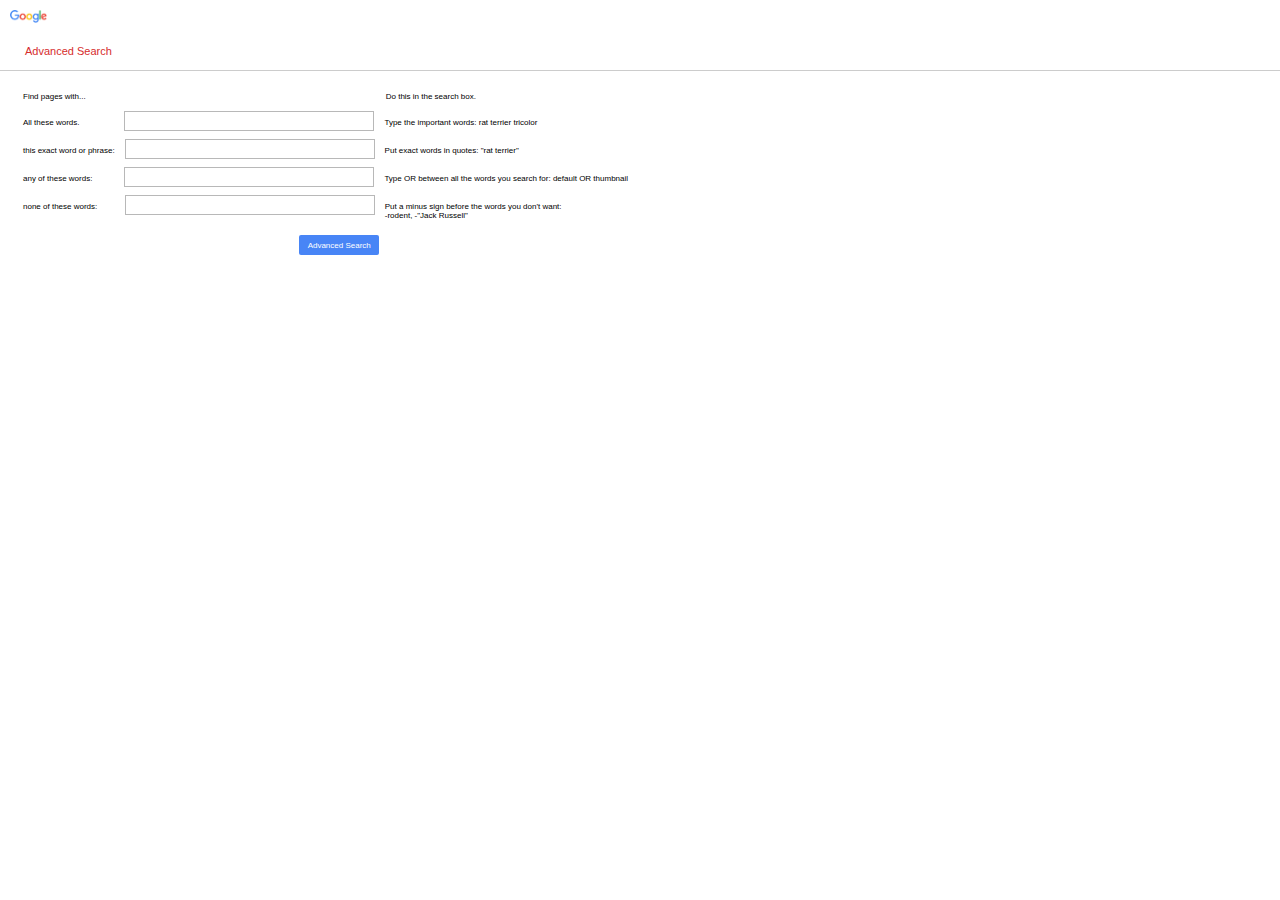
<file: advanced.html>
<!DOCTYPE html>
<html lang="en">
<head>
    <meta charset="UTF-8">
    <meta http-equiv="X-UA-Compatible" content="IE=edge">
    <meta name="viewport" content="width=device-width, initial-scale=1.0">
    <title>Advanced</title>
    <link rel="stylesheet" href="/css/advanced.css">
    
</head>
<body>
    <div>
      <a href="main.html"> <img id="img" src="/assets/google1.png" alt="google"> </a>
      <p id="advanced" style="color:rgb(214, 44, 44);">Advanced Search</p>
      <hr>
        <div class="div-p">
          <p>Find pages with...</p>
          <p>Do this in the search box.</p>
        </div>

      <div class="forms">
        <div class="form1">
        <form class="form1" action="https://www.google.com/search" method="get">
          <p class="p">All these words.</p>
          <input class="search1" type="text" name="as_q">
          <p class="last-p">Type the important words: rat terrier tricolor</p>
        </div>

          <div class="form2">
          <p>this exact word or phrase:</p>
          <input class="search2" type="text" name="as_epq">
          <p class="last-p">Put exact words in quotes: "rat terrier"</p>
          </div>  

          <div class="form3">
          <p>any of these words:</p>
          <input class="search3" type="text" name="as_oq">
          <p class="last-p" >Type OR between all the words you search for: default OR thumbnail</p>
          </div>

          <div class="form4">
          <p>none of these words:</p>
          <input class="search4" type="text" name="as_eq">
          <p class="last-p" >Put a minus sign before the words you don't want:<br/> -rodent, -"Jack Russell"
          </p>
          </div>
            <div class="button">
              <button class="submit" type="submit">Advanced Search</button>
            </div>
        </form> 
      </div>

    </div>
</body>
</html>
</file>
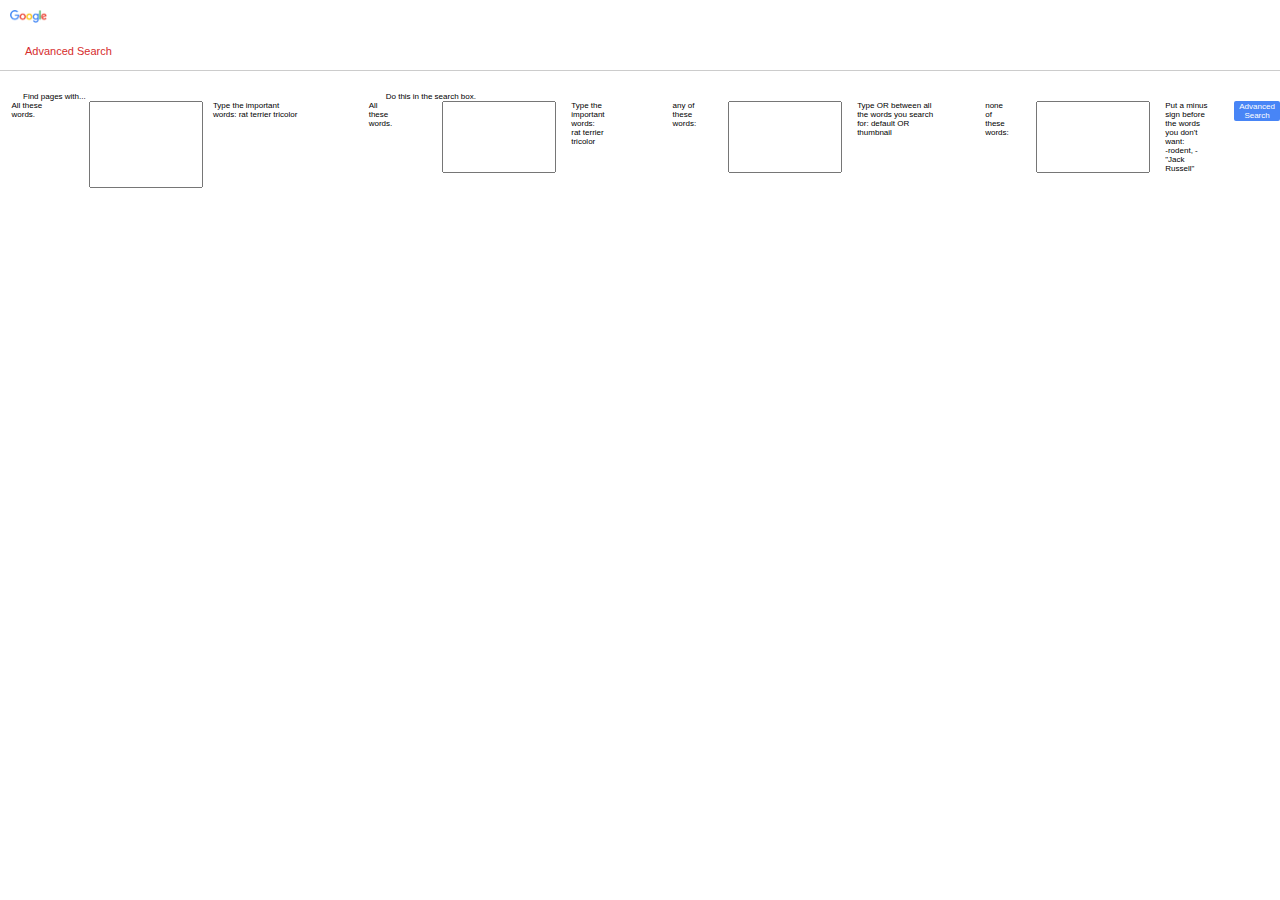
<file: html/advanced.html>
<!DOCTYPE html>
<html lang="en">
<head>
    <meta charset="UTF-8">
    <meta http-equiv="X-UA-Compatible" content="IE=edge">
    <meta name="viewport" content="width=device-width, initial-scale=1.0">
    <title>Document</title>
    <link rel="stylesheet" href="/css/advanced.css">
</head>
<body>
    <div>
      <a href="/html/main.html"> <img id="img" src="/assets/google1.png" alt="google"> </a>
      <p id="advanced" style="color:rgb(214, 44, 44);">Advanced Search</p>
      <hr>
        <div class="div-p">
          <p>Find pages with...</p>
          <p>Do this in the search box.</p>
        </div>

        <form class="form1" action="https://www.google.com/search" method="get">
          <p class="p">All these words.</p>
          <input class="search" type="text" name="as_q">
          <p class="last-p">Type the important words: rat terrier tricolor</p>
        
          <div class="form2">
          <p>All these words.</p>
          <input class="search" type="text" name="as_epq">
          <p class="last-p">Type the important words: rat terrier tricolor</p>
          </div>  

          <div class="form3">
          <p>any of these words:</p>
          <input class="search" type="text" name="as_oq">
          <p class="last-p" >Type OR between all the words you search for: default OR thumbnail</p>
          </div>

          <div class="form4">
          <p>none of these words:</p>
          <input class="search" type="text" name="as_eq">
          <p class="last-p" >Put a minus sign before the words you don't want:<br/> -rodent, -"Jack Russell"
          </p>
          </div>
          <button class="submit" type="submit">Advanced Search</button>
        </form> 

    </div>
</body>
</html>
</file>
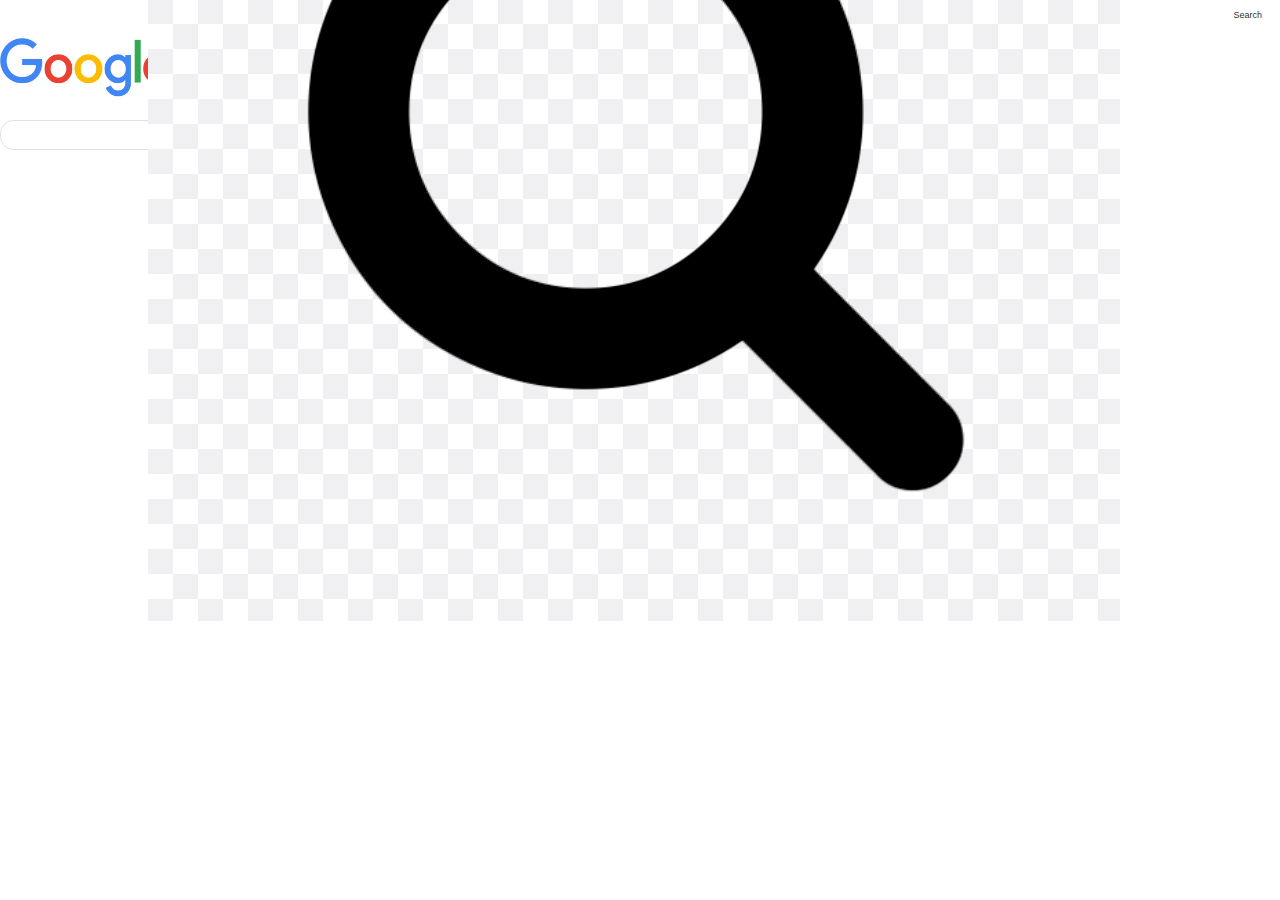
<file: html/images.html>
<!DOCTYPE html>
<html lang="en">
<head>
    <meta charset="UTF-8">
    <meta http-equiv="X-UA-Compatible" content="IE=edge">
    <meta name="viewport" content="width=device-width, initial-scale=1.0">
    <title>Document</title>
    <link rel="stylesheet" href="/css/images.css">
</head>
<body>
    <div class="main-div">
        <a class="search" href="./main.html">
            Search
        </a>
        <img id="google" src="/assets/google1.png" alt="Google">

        <form id="google-search" action="https://www.google.com/search">
            <input id="google-text" type="text" name="q">
            <img id="search-icon" src="/assets/google-search.png" alt="">
        </form>
    </div>
</body>
</html>
</file>
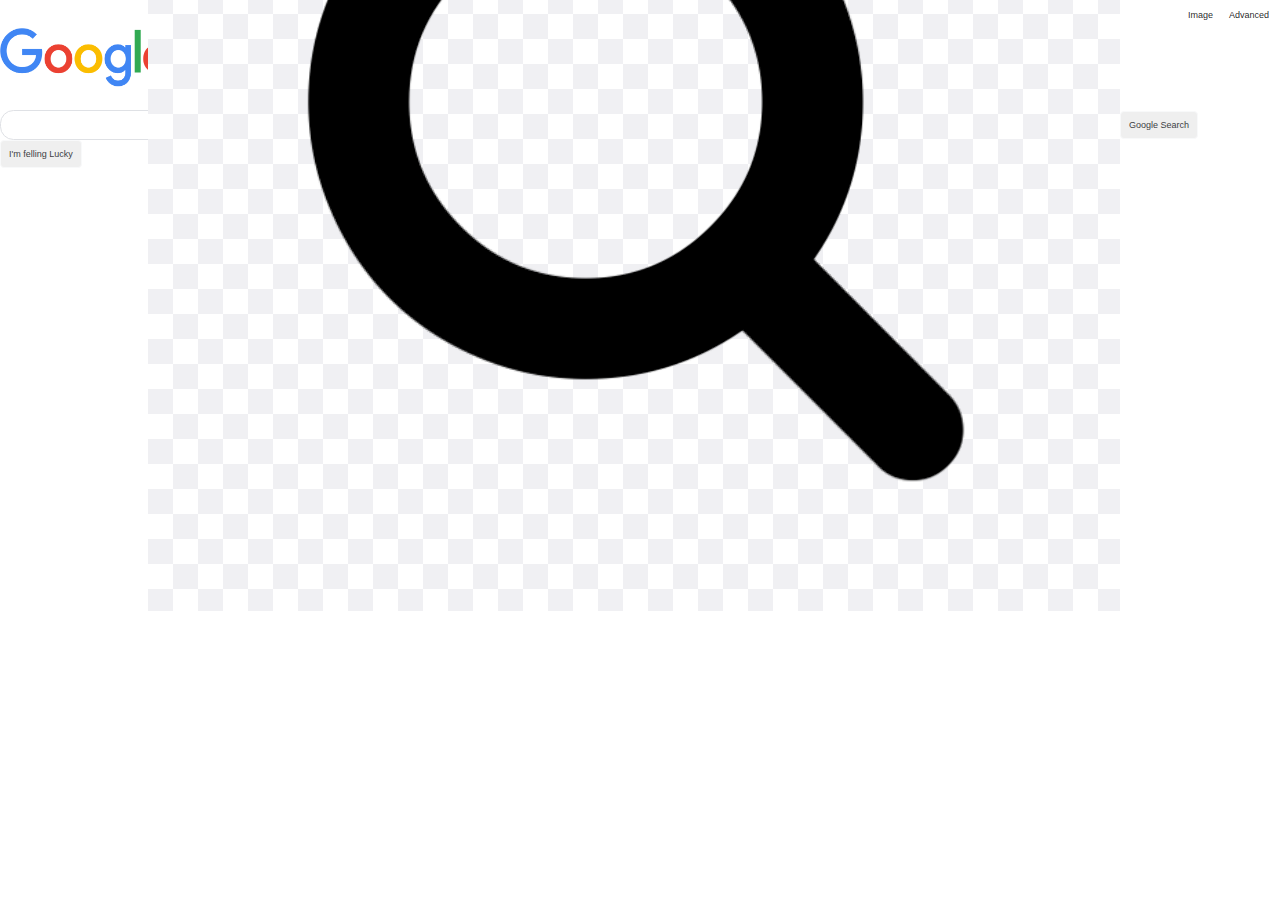
<file: html/main.html>
<!DOCTYPE html>
<html lang="en">
<head>
    <meta charset="UTF-8">
    <meta http-equiv="X-UA-Compatible" content="IE=edge">
    <meta name="viewport" content="width=device-width, initial-scale=1.0">
    <title>Document</title>
    <link rel="stylesheet" href="/css/main.css">
</head>
<body>
    <div class="main-div">
        <div class="href">
            <a class="img" href="./images.html">
                Image
            </a>
            <a class="adv" href="./advanced.html">
                Advanced
            </a>
        </div>
        <img id="google" src="/assets/google1.png" alt="Google">

        <form id="google-search" action="https://www.google.com/search">
            <input id="google-text" type="text" name="q">
            <img id="search-icon" src="/assets/google-search.png" alt="">
            <br/>
            <input id="submit" type="submit" value="Google Search">
        </form>

        <form action="https://www.harvard.edu/">
            <input id="harvard" type="submit" value="I'm felling Lucky">
        </form>
    </div>
</body>
</html>
</file>
<file: css/advanced.css>
* {
    box-sizing: border-box;
    margin: 0;
    padding: 0;
    font-family: Arial;
    font-size: 8px;
}

#img {
    margin: 10px;
    height: 13px;
    width: 37px;
} 

#advanced {
    margin-top: 10px;
    margin-left: 25px;
    font-size: 11px;
}

hr {
    background-color: #ccc;
    border: none;
    height: 0.1px;
    margin-top: 13px;
}

.div-p {
    display: flex;
    justify-content: baseline;
    gap: 300px;
    margin-top: 22px;
    margin-left: 23px;
    font-family: Arial, Helvetica, sans-serif;
}

.forms {
    width: 100vw;
    height: 60vh;
    display: flex;
    flex-direction: column;
    justify-content: start;
    align-content: center;
    margin-top: 17px; 
}

.form1 {
    display: flex;
    flex-direction: row;
    gap: 5px;
    outline: none;
    margin-left: 11.5px;
    margin-bottom: 7.5px;
}

.form2,.form3,.form4 {
    display: flex;
    flex-direction: row;
    gap: 10px;
    outline: none;
    margin-left: 23px;
    margin-bottom: 15px;
}

.search1, .search2, .search3, .search4 {
    width: 250px;
    height: 20px;
    margin-top: -7px;
    border: 1px solid rgb(184, 184, 184);
    box-shadow: 0 0 0 0;
    outline: 0;  
}

.form1 p {
    margin-right: 40px;
}

.form1 .last-p {
    margin-left: 5px;
    display: flex;
    align-content: center;
    justify-content: center;
}

.last-p {
    display: flex;
    align-content: center;
    justify-content: center;
    
}

.form3 p {
    margin-right: 22px;
}

.form4 p {
    margin-right: 17.5px;
}

.button {
    display: flex;
    margin-right: 47%;   
    align-items: center;
    justify-content: center;
}

.submit {
    display: flex;
    align-items: center;
    justify-content: center;
    color: white;
    background-color: rgb(72, 133, 246);
    border: none;
    width: 80px;
    height: 20px;
    cursor: pointer;
    border-radius: 2px;
    
}
</file>
<file: css/images.css>
* {
    box-sizing: border-box;
    margin: 0;
    padding: 0;
    font-family: Arial;
    font-size: 9px;
}

.search {
    display: flex;
    flex-direction: row;
    justify-content: end;
    color: rgba(0, 0, 0, .87);
    font-weight: 400;
    text-decoration: none;
    margin: 18px;
    margin-top: 10px;
    box-shadow: 0 0 0 0;
    outline: 0;
}

.google-div {
    width: 100vw;
    height: 100vh;
    display: flex;
    align-items: center;
    justify-content: center;
    align-content: center;
    flex-direction: column;
    margin-top: -100px;
}

#google {
    margin-bottom: 20px;
    width: 170px;
    height: 60px;
}

#google-search {
    display: flex;
    height: 25px;
    width: 31vw;
    background-color: #fff;
    border-radius: 1.5rem;
    border: 1px solid #dfe1e5;
    font-family: inherit;
    font-size: inherit;  
    height: 30px;  
    outline: 0; 
    justify-content: start;
    align-items: center;
    padding-left: 10px;
}

#button-search {
    outline: none;
    background-color: #fff;
    border: none;
    cursor: pointer;
}

#google-text, #google-text::after, #google-text::before {
    border: 1px solid rgb(255, 255, 255);
    padding: 10px;
    border: none;
    background-color: transparent;
    resize: none;
    outline: none;
    width: 28vw;
    
}
</file>
<file: css/main.css>
* {
    box-sizing: border-box;
    margin: 0;
    padding: 0;
    font-family: Arial;
    font-size: 9px;
}

.href {
    display: flex;
    flex-direction: row;
    justify-content: end;
}

.img, .adv {
    color: rgba(0, 0, 0, .87);
    font-weight: 400;
    text-decoration: none;
    margin: 8px;
    margin-top: 10px;
    cursor: pointer;
}

.adv {
    padding-right: 3px;
    cursor: pointer;
}

.google-div {
    width: 100vw;
    height: 100vh;
    display: flex;
    align-items: center;
    justify-content: center;
    align-content: center;
    flex-direction: column;
    margin-top: -80px;
}

#google {
    margin-bottom: 20px;
    width: 170px;
    height: 60px;
}

#google-search {
    display: flex;
    height: 25px;
    width: 31vw;
    background-color: #fff;
    border-radius: 1.5rem;
    border: 1px solid #dfe1e5;
    font-family: inherit;
    font-size: inherit;  
    height: 30px;  
    outline: 0; 
    justify-content: start;
    align-items: center;
    padding-left: 10px;
    
}

#google-text, #google-text::after, #google-text::before {
    border: 1px solid rgb(255, 255, 255);
    padding: 10px;
    border: none;
    background-color: transparent;
    resize: none;
    outline: none;
    width: 28vw;
    
}

.buttons {
    display: inline-flex;
    margin-top: 18px;
    gap: 15px;
    
}

#submit, #harvard {
    padding: 8px;
    cursor: pointer;
    border: none;
    outline: 0;
    border: 1px solid #f8f9fa;
    border-radius: 4px;
    color: #3c4043;
    font-family: arial,sans-serif;
    text-align: center;
}

#submit::after, #harvard::after {
    border: #ffffff;
    outline: 0;
    box-shadow: #ebebeb;
}

#submit:hover, #harvard:hover {
    box-shadow: 0 1px 1px rgb(255, 255, 255);
    background-color: #ededed;
    border: 1px solid #cfcfcf;
    color: #000000;
}

@media (max-width: 785px) {
    #google-text, #google-text::after, #google-text::before {
        border: 1px solid rgb(255, 255, 255);
        padding: 10px;
        border: none;
        background-color: transparent;
        resize: none;
        outline: none;
        width: 25vw;  
    }
}

@media (max-width: 395px) {
    #google-text, #google-text::after, #google-text::before {
        border: 1px solid rgb(255, 255, 255);
        padding: 10px;
        border: none;
        background-color: transparent;
        resize: none;
        outline: none;
        width: 20vw;  
    }
}
</file>
